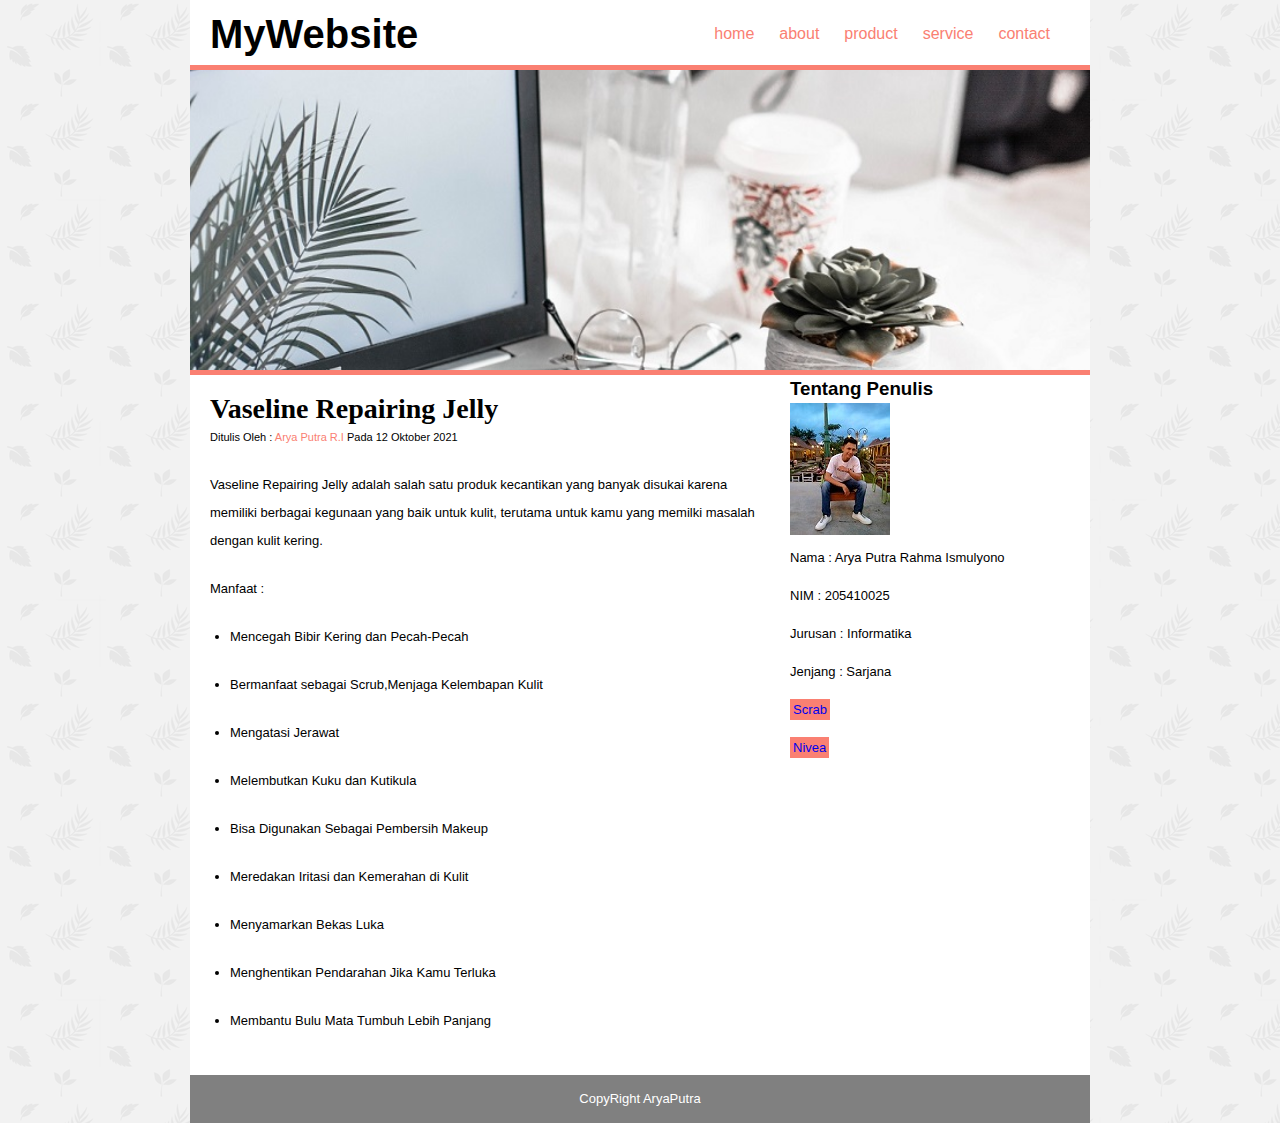
<file: index.html>
<!DOCTYPE html>
<html lang="en">
<head>
    <meta charset="UTF-8">
    <meta http-equiv="X-UA-Compatible" content="IE=edge">
    <meta name="viewport" content="width=device-width, initial-scale=1.0">
    <title>Latihan</title>
    <link rel="stylesheet" href="style.css">
</head>
<body>
    <div class="countainer">
        <div class="header">
            <h1 class="judul">MyWebsite</h1>
            <ul>
                <li><a href="#">contact</a></li>
                <li><a href="#">service</a></li>
                <li><a href="#">product</a></li>
                <li><a href="#">about</a></li>
                <li><a href="#">home</a></li>
            </ul>
        </div>
        <div class="gambar"></div>
        <div class="main cf">
            <div class="isi">
                <h2>Vaseline Repairing Jelly</h2>
                <p class="penulis">Ditulis Oleh : <a href="#">Arya Putra R.I</a> Pada 12 Oktober 2021</p>
                <p>Vaseline Repairing Jelly adalah salah satu produk kecantikan yang banyak disukai karena memiliki berbagai kegunaan yang baik untuk kulit, terutama untuk kamu yang memilki masalah dengan kulit kering.</p>
                <p>Manfaat :
                    <ul>
                        <li>Mencegah Bibir Kering dan Pecah-Pecah</li>
                        <li>Bermanfaat sebagai Scrub,Menjaga Kelembapan Kulit</li>
                        <li>Mengatasi Jerawat</li>
                        <li>Melembutkan Kuku dan Kutikula</li>
                        <li>Bisa Digunakan Sebagai Pembersih Makeup</li>
                        <li>Meredakan Iritasi dan Kemerahan di Kulit</li>
                        <li>Menyamarkan Bekas Luka</li>
                        <li>Menghentikan Pendarahan Jika Kamu Terluka</li>
                        <li>Membantu Bulu Mata Tumbuh Lebih Panjang</li>
                    </ul>
                </p>
            </div>
            <div class="sidebar">
                <h3>Tentang Penulis</h3>
                <img src="foto.jpg" alt="">
                <p>Nama : Arya Putra Rahma Ismulyono</p>
                <p>NIM : 205410025</p>
                <p>Jurusan : Informatika</p>
                <p>Jenjang : Sarjana</p>
                <p><a href="scrab.html">Scrab</a></p>
                <p><a href="lotion.html">Nivea</a></p>
            </div>
        </div>
        <div class="footer">
            <p class="copy">CopyRight AryaPutra</p>
        </div>
    </div>
    
</body>
</html>
</file>
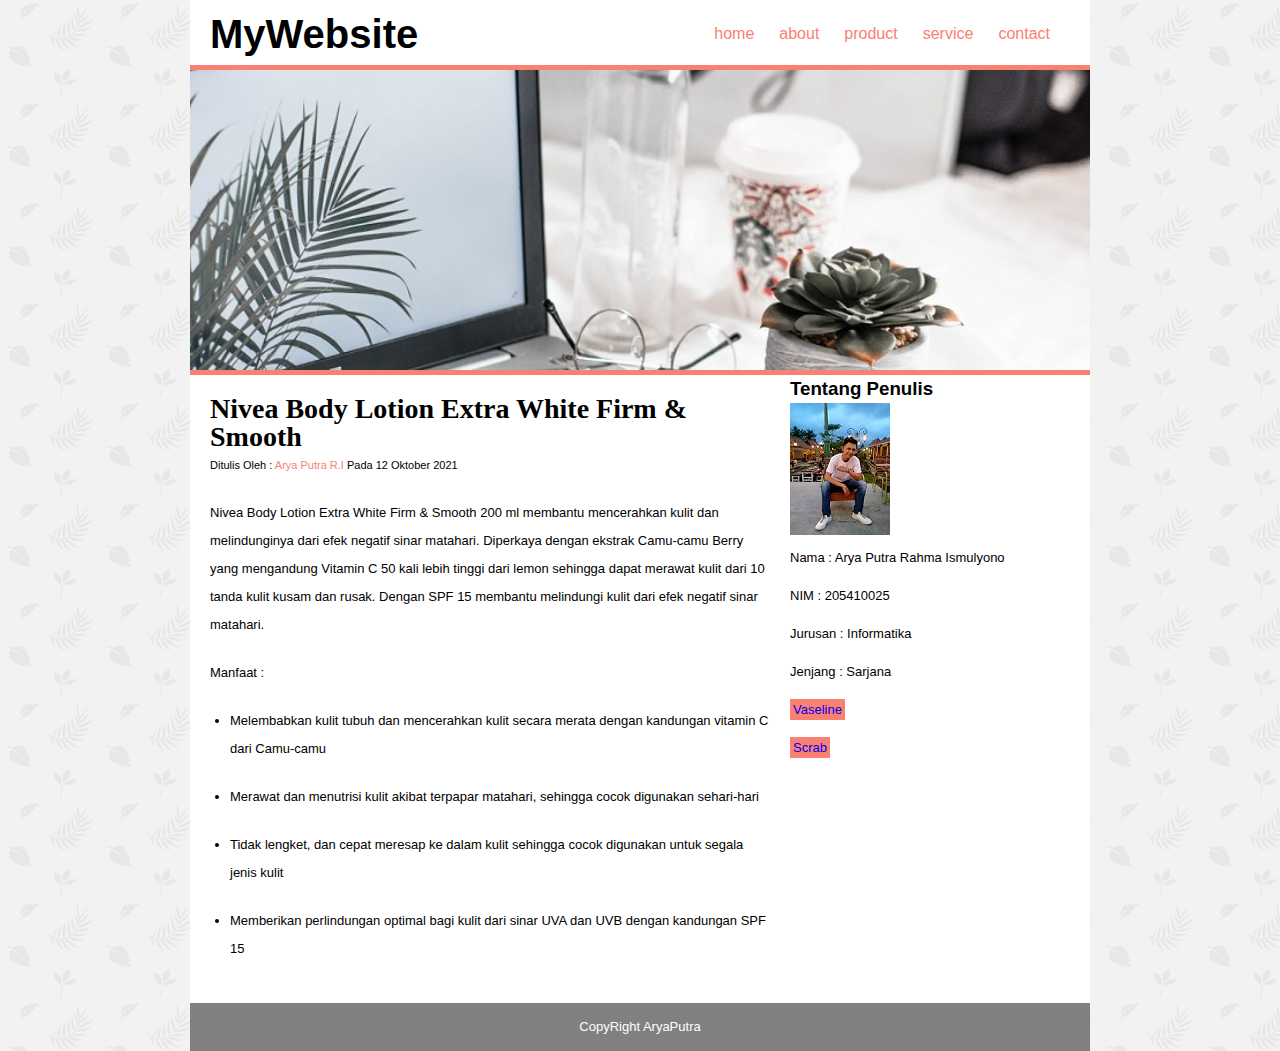
<file: lotion.html>
<!DOCTYPE html>
<html lang="en">
<head>
    <meta charset="UTF-8">
    <meta http-equiv="X-UA-Compatible" content="IE=edge">
    <meta name="viewport" content="width=device-width, initial-scale=1.0">
    <title>Latihan</title>
    <link rel="stylesheet" href="style.css">
</head>
<body>
    <div class="countainer">
        <div class="header">
            <h1 class="judul">MyWebsite</h1>
            <ul>
                <li><a href="#">contact</a></li>
                <li><a href="#">service</a></li>
                <li><a href="#">product</a></li>
                <li><a href="#">about</a></li>
                <li><a href="#">home</a></li>
            </ul>
        </div>
        <div class="gambar"></div>
        <div class="main cf">
            <div class="isi">
                <h2>Nivea Body Lotion Extra White Firm & Smooth</h2>
                <p class="penulis">Ditulis Oleh : <a href="#">Arya Putra R.I</a> Pada 12 Oktober 2021</p>
                <p>Nivea Body Lotion Extra White Firm & Smooth 200 ml membantu mencerahkan kulit dan melindunginya dari efek negatif sinar matahari. Diperkaya dengan ekstrak Camu-camu Berry yang mengandung Vitamin C 50 kali lebih tinggi dari lemon sehingga dapat merawat kulit dari 10 tanda kulit kusam dan rusak. Dengan SPF 15 membantu melindungi kulit dari efek negatif sinar matahari.</p>
                <p>Manfaat :
                    <ul>
                        <li>Melembabkan kulit tubuh dan mencerahkan kulit secara merata dengan kandungan vitamin C dari Camu-camu</li>
                        <li>Merawat dan menutrisi kulit akibat terpapar matahari, sehingga cocok digunakan sehari-hari</li>
                        <li>Tidak lengket, dan cepat meresap ke dalam kulit sehingga cocok digunakan untuk segala jenis kulit</li>
                        <li>Memberikan perlindungan optimal bagi kulit dari sinar UVA dan UVB dengan kandungan SPF 15</li>
                    </ul>
                </p>
            </div>
            <div class="sidebar">
                <h3>Tentang Penulis</h3>
                <img src="foto.jpg" alt="">
                <p>Nama : Arya Putra Rahma Ismulyono</p>
                <p>NIM : 205410025</p>
                <p>Jurusan : Informatika</p>
                <p>Jenjang : Sarjana</p>
                <p><a href="index.html">Vaseline</a></p>
                <p><a href="scrab.html">Scrab</a></p>
            </div>
        </div>
        <div class="footer">
            <p class="copy">CopyRight AryaPutra</p>
        </div>
    </div>
    
</body>
</html>
</file>
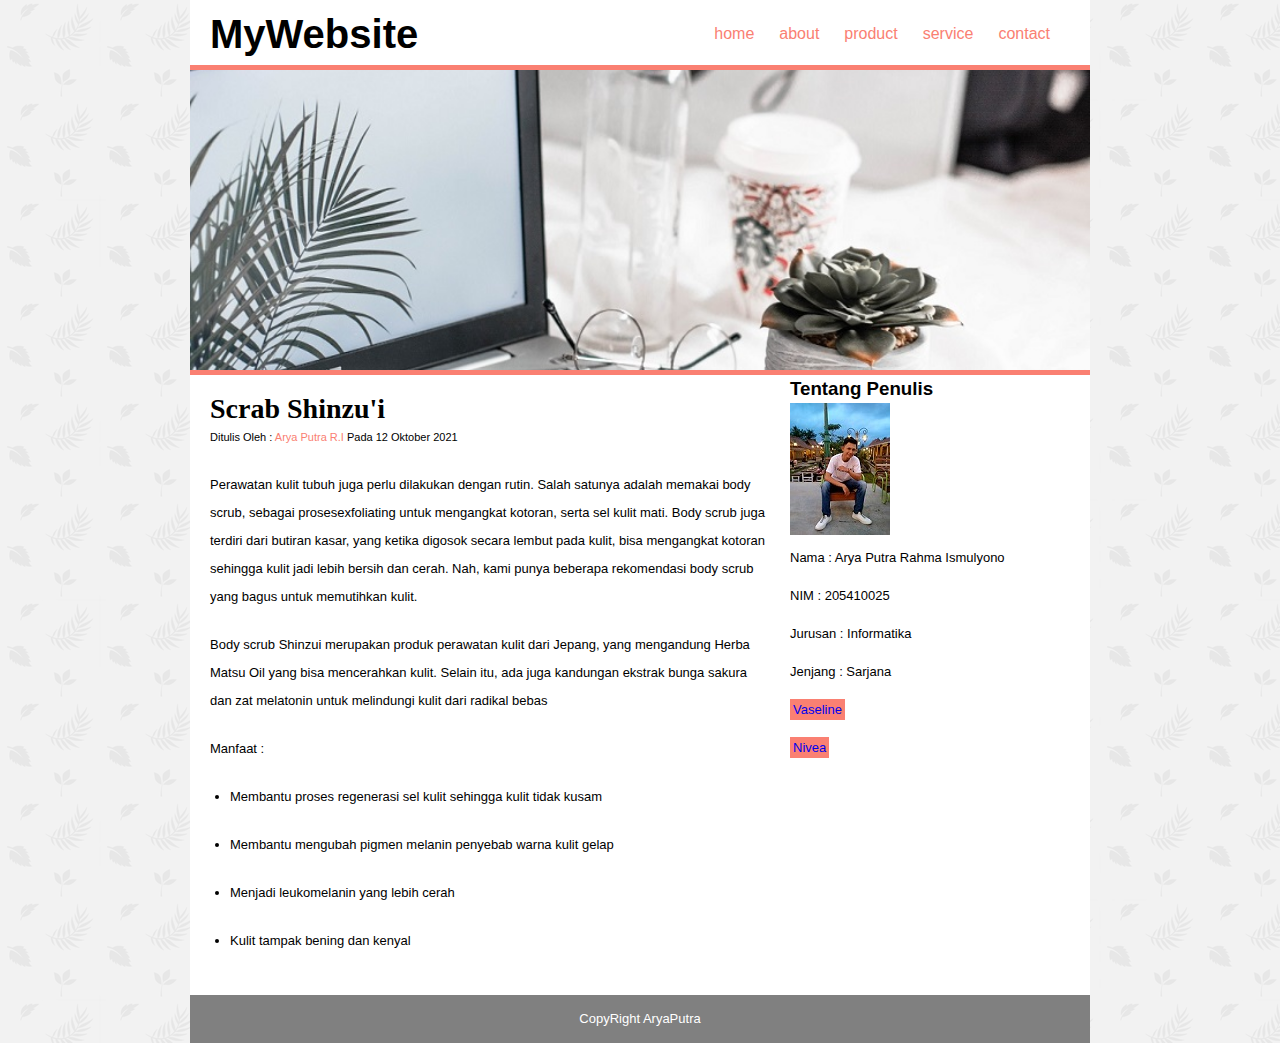
<file: scrab.html>
<!DOCTYPE html>
<html lang="en">
<head>
    <meta charset="UTF-8">
    <meta http-equiv="X-UA-Compatible" content="IE=edge">
    <meta name="viewport" content="width=device-width, initial-scale=1.0">
    <title>Latihan</title>
    <link rel="stylesheet" href="style.css">
</head>
<body>
    <div class="countainer">
        <div class="header">
            <h1 class="judul">MyWebsite</h1>
            <ul>
                <li><a href="#">contact</a></li>
                <li><a href="#">service</a></li>
                <li><a href="#">product</a></li>
                <li><a href="#">about</a></li>
                <li><a href="#">home</a></li>
            </ul>
        </div>
        <div class="gambar"></div>
        <div class="main cf">
            <div class="isi">
                <h2>Scrab Shinzu'i</h2>
                <p class="penulis">Ditulis Oleh : <a href="#">Arya Putra R.I</a> Pada 12 Oktober 2021</p>
                <p>Perawatan kulit tubuh juga perlu dilakukan dengan rutin. Salah satunya adalah memakai body scrub, sebagai prosesexfoliating untuk mengangkat kotoran, serta sel kulit mati. Body scrub juga terdiri dari butiran kasar, yang ketika digosok secara lembut pada kulit, bisa mengangkat kotoran sehingga kulit jadi lebih bersih dan cerah. Nah, kami punya beberapa rekomendasi body scrub yang bagus untuk memutihkan kulit.</p>
                <p>Body scrub Shinzui merupakan produk perawatan kulit dari Jepang, yang mengandung Herba Matsu Oil yang bisa mencerahkan kulit. Selain itu, ada juga kandungan ekstrak bunga sakura dan zat melatonin untuk melindungi kulit dari radikal bebas</p>
                <p>Manfaat :
                    <ul>
                        <li>Membantu proses regenerasi sel kulit sehingga kulit tidak kusam</li>
                        <li>Membantu mengubah pigmen melanin penyebab warna kulit gelap</li>
                        <li>Menjadi leukomelanin yang lebih cerah</li>
                        <li>Kulit tampak bening dan kenyal</li>
                    </ul>
                </p>
            </div>
            <div class="sidebar">
                <h3>Tentang Penulis</h3>
                <img src="foto.jpg" alt="">
                <p>Nama : Arya Putra Rahma Ismulyono</p>
                <p>NIM : 205410025</p>
                <p>Jurusan : Informatika</p>
                <p>Jenjang : Sarjana</p>
                <p><a href="index.html">Vaseline</a></p>
                <p><a href="lotion.html">Nivea</a></p>
            </div>
        </div>
        <div class="footer">
            <p class="copy">CopyRight AryaPutra</p>
        </div>
    </div>
    
</body>
</html>
</file>
<file: style.css>
* {
    margin: 0;
    padding: 0;
}

body {
    font: 16px/28px arial, sans-serif ;
    background-image: url(banner.png);
}

.countainer {
    width: 900px;
    margin: auto;
    background-color: white;
}

.header {
    padding: 20px;
    padding-bottom: 10px;
}

.header .judul {
    font-size: 40px;
    font-weight: bold;
    float: left;
}

.header ul li {
    display: inline-block;
    margin-right: 15px;
    float :right;
}

.header ul li a {
    text-decoration: none;
    color : salmon;
    padding: 5px;
}

.header ul li a:hover {
    background-color: skyblue;
    color: snow;
}

.gambar {
    margin-top: 35px;
    height: 300px;
    background-image: url(1.jpg);
    background-size: cover;
    background-position: 0px -100px;
    border-top: 5px solid salmon;
    border-bottom: 5px solid salmon;
}

.isi {
    padding: 20px;
    width: 600px;
    box-sizing: border-box;
    float: left;
}

.isi h2 {
    font-size: 28px;
    font-weight: bold;
    font-family: comic sans ms;
}

.isi .penulis {
    font-size: 11px;
}

.isi .penulis a {
    text-decoration: none;
    color: salmon;
}

.isi p {
    margin-bottom: 20px;
    font-size: 13px;
}

.isi ul li {
    margin-bottom: 20px;
    font-size: 13px;
    margin-left: 20px;
}
.sidebar {
    width: 300px;
    float: right;
}
.sidebar p {
    margin-bottom: 10px;
    font-size: 13px;
}
.sidebar p a {
    background-color: salmon;
    padding: 3px;
    font-size: 13px;
    text-decoration: none;
}
.sidebar p a:hover {
    background-color: white;
}

.footer {
    background-color: gray;
}

.footer .copy {
    text-align: center;
    font-size: 13px;
    color: white;
    padding: 10px;
}

.cf:before,
.cf:after {
    content: " "; /* 1 */
    display: table; /* 2 */
}

.cf:after {
    clear: both;
}

/**
 * For IE 6/7 only
 * Include this rule to trigger hasLayout and contain floats.
 */
.cf {
    *zoom: 1;
}
</file>
